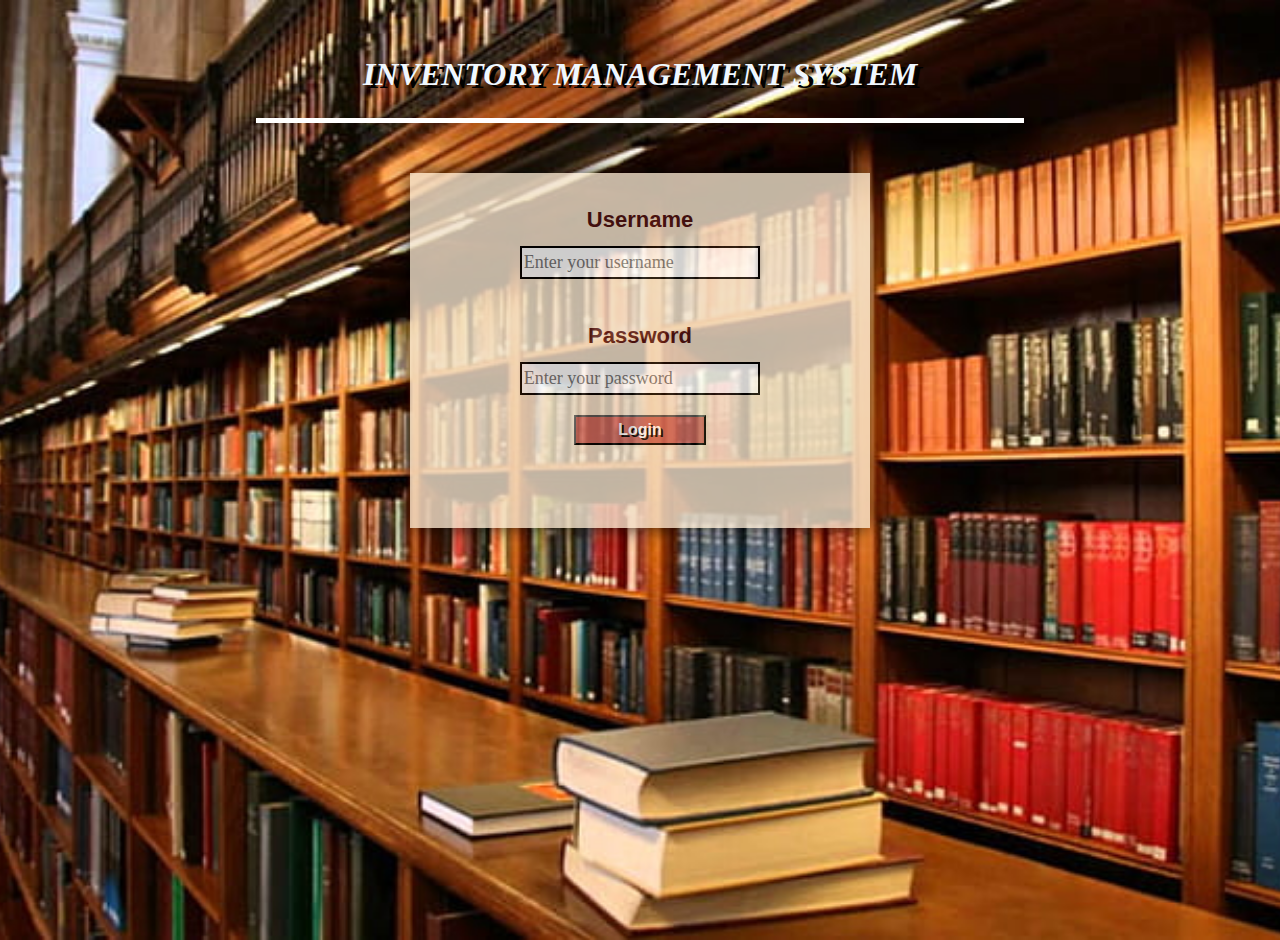
<file: loginPage.html>
<!DOCTYPE html>
<html>
    <head>
        <meta charset="utf-8">
        <meta http-equiv="X-UA-Compatible" content="IE=edge">
        <title>Login Page</title>
        <meta name="viewport" content="width=device-width, initial-scale=1">
        <link rel="stylesheet" href="styles.css">
    </head>
    <body id="loginbody">
        <div class="container">
            <div class="loginHeader">
                <h1>INVENTORY MANAGEMENT SYSTEM</h1>
            </div>
            <div class="loginBody">
                <form action="">
                    <div class="loginInputContainer">
                        <label for="username">Username</label>
                        <input class="username" type="text" id="username" placeholder="Enter your username">
                    </div>
                    <div class="loginInputContainer">
                        <label for="password">Password</label>
                        <input class="password" type="password" id="password" placeholder="Enter your password">
                    </div>
                    <div class="buttonContainer">
                        <button type="login" class="button">Login</button>
                    </div>
                </form>
            </div>
        </div>
    </body>
</html>
</file>
<file: styles.css>
*,*::before,*::after{box-sizing:border-box}body,h1,h2,h3,h4,p,figure,blockquote,dl,dd{margin:0}ul[role="list"],ol[role="list"]{list-style:none}html:focus-within{scroll-behavior:smooth}body{min-height:100vh;text-rendering:optimizeSpeed;line-height:1.5}a:not([class]){text-decoration-skip-ink:auto}img,picture{max-width:100%;display:block}input,button,textarea,select{font:inherit}@media(prefers-reduced-motion:reduce){html:focus-within{scroll-behavior:auto}*,*::before,*::after{animation-duration:.01ms !important;animation-iteration-count:1 !important;transition-duration:.01ms !important;scroll-behavior:auto !important}}
body#loginbody{
    background: url('\loginBackground.jpg') no-repeat center center;
    background-size: cover;
    height: 100vh;
    overflow: hidden;
    box-sizing: border-box;
    margin: 0;
    padding: 0;
    }
body#homepage::-webkit-scrollbar {
    display: none;
}
.container{
    padding-top: 10px;
    margin:40px auto;
    width: 60%;
    height: 80%;
}
.loginBody{
                background-color: rgb(241, 225, 203);
                height: 50%;
                width: 60%;
                opacity: 0.8;
                margin: 50px auto;
                padding: 10px;
                box-shadow: 0px 0px 20px rgba(0,0,0,1);
            }
            h1{
                text-align: center;
                font-weight: 600;
                font-family: Georgia, 'Times New Roman',serif;
                color: aliceblue;
                font-style: italic;
                padding-bottom: 20px;
                border-bottom: 5px solid white;
                text-shadow: 5px 3px black;
            }
            .loginInputContainer{
                display: block;
                padding: 20px;
            }
            label{
                font-size: 22px;
                font-family: Helvetica, sans-serif;
                color: rgb(78, 18, 18);
                font-weight: bold;
                display: block;
                text-align: center;
                margin-bottom: 10px;
            }
            .username, .password{
                margin: 0 auto;
                display: flex;
                width:60%;
                font-size: 18px;
                border: 2px solid;
            }
            .button{
                width:30%;
                height:25%;
                margin: 0 auto;
                display: flex;
                justify-content: center;
                color: white;
                text-shadow: 2px 2px black;
                background-color:rgba(167, 1, 1, 0.548);
                font-size: 16px;
                font-weight: bold;
                font-family: Verdana, Geneva, Tahoma, sans-serif;
            }
            .button:hover{
                background-color: aliceblue;
                color: black;
                text-shadow: 2px 2px white;
            }

/*Homepage*/
            header{
                width: 100%;
                height: 20px;
                background: #f685a1;
            }
            div.banner{
                background: url("homepageImg.jpg") no-repeat center center fixed; 
                background-size: cover;
                padding-top: 100px;
                padding-bottom: 100px;
            }
            div.homepageContainer{
                width: 100%;
                max-width: 900px;
               /* height: 70vh;*/
                margin: 0 auto;
                display: flex;
                justify-content: center;
                align-items: center;
            }
            div.bannerHeader h1{
                font-size: 80px;
                color: #f685a1;
                line-height: 100%;
                
            }
            div.bannerHeader p{
                font-size: 40px;
                color: #f685a1;
                text-transform: uppercase;
                line-height: 100%;
                text-align: center;
                text-shadow: 1px 1px black;
            }
            .bannerTagline{
                font-family: 'Times New Roman', Times, serif;
                margin-top: 40px;
                font-size: 30px;
                color: rgb(241, 232, 238);
                text-align: center;
                text-shadow: 2px 2px black;
            }
            div.bannerIcons{
                margin: 50px auto;
                display: flex;
                justify-content: space-evenly;
                align-items: center;
                padding-left: 150px;
            }
            div.bannerIcons a{
                text-align: center;
                font-size: 30px;
                margin:0 auto;
                padding: 0;
                background: rgba(252, 147, 147,0.5);
                color: white;
                border-radius: 50%;
                width: 50px;
                height: 50px;
            }
            div.bannerIcons a:first-child{
                margin-left: 0px;
            }
            div.bannerIcons a:hover{
                color: #fff;
                font-size: 25px;  
                background: #ef7492 ;
                transition: .5s all;
            }
            div.homepageFeatures{
                padding:10px 20px;
                text-align: center;
                display: flex;
                justify-content: center;
                align-items: center;
                margin: 0 auto;
            }
            div.homepageFeature span.featureIcon{
                height: 80px;
                width: 80px;
                display: inline-block;
                font-size: 50px;
                background: #f685a1;
                color: #fff;
                border-radius: 50%;
                margin-bottom: 20px;
            }
            div.homepageFeature h3.featureTitle{
                margin-bottom: 20px;
            }
            div.homepageFeature p.featureDescription{
                color: #848484;
            }
            div.homepageNotified{
                background: #e3e3e3;
                padding: 30px 0px;
                padding-left: 30px;
                height: 300px;
            }
            div.homepageNotifiedContaner{
                display: flex;
                flex-direction: row;
            }
            div.homepageNotifiedContainer >div {
                width: 50%;
            }
            div.emailForm{
                width: 40%;
                
            }
            div.video{
                width: 60%;
                height: 250px;
                text-align: center;
                
            }
            div.homepageNotified h3{
                margin-bottom: 20px;
            }
            div.homepageNotified p{
                color:#848484 ;
                line-height: 150%;
                margin-bottom: 30px;
            }
            div.formContaner{
                width: 80%;
                position: relative;
            }
            div.formContaner input{
                width: 100%;
                padding: 15px 10px;
                border-radius: 15px;
                border: none;
            }
            div.formContaner input:focus{
                outline: none;
            }
            div.formContaner button{
                position: absolute;
                right: 0;
                top: 0;
                height: 100%;
                font-size: 22px;
                padding: 0px 10px;
                padding-left: 20px;
                background:#f685a1 ;
                border: none;
                color: #fff;
                border-top-right-radius: 15px;
                border-bottom-right-radius: 15px;
            }
            .video{
                width: 100%;
                height: 100%;
            }
            iframe{
                width: 80%;
                height: 100%;
            }
            div.socials{
                text-align: center;
                margin-top: 30px;
                /*padding: 70px 0px 20px 0px;*/
            }
            h3.socialHeader{
                font-size: 30px;
            }
            div.socialText{
                margin-top: 20px;
                margin-bottom: 25px;
                color: #848484;
                font-size: 20px;
            }
            div.socialIconsContaner a{
                font-size: 20px;
                height: 30px;
                width: 30px;
                display: inline-block;
                text-align: center;
                background: #d4d4d4;
                border-radius: 50%;
                color: #fff;
                margin-left: 20px;
                margin-bottom: 30px;
                margin-top: 20px;
            }
            div.socialIconsContaner a:hover{
                background: #f8a4b9;
                transition: 0.3s all;
            }
            div.footer{
                background: #e3e3e3;
                padding-top: 50px ;
                padding-bottom: 50px;
                text-align: center;
            }
            div.footer a{
                color: #848484;
                margin-left: 30px;
                text-decoration: none;
                display: inline-block;
                transition: transform 0.3s ease, text-shadow 0.3s ease;
            }
            div.footer a:hover{
                transform: translate3d(0, -15px, 0);
            }
</file>
